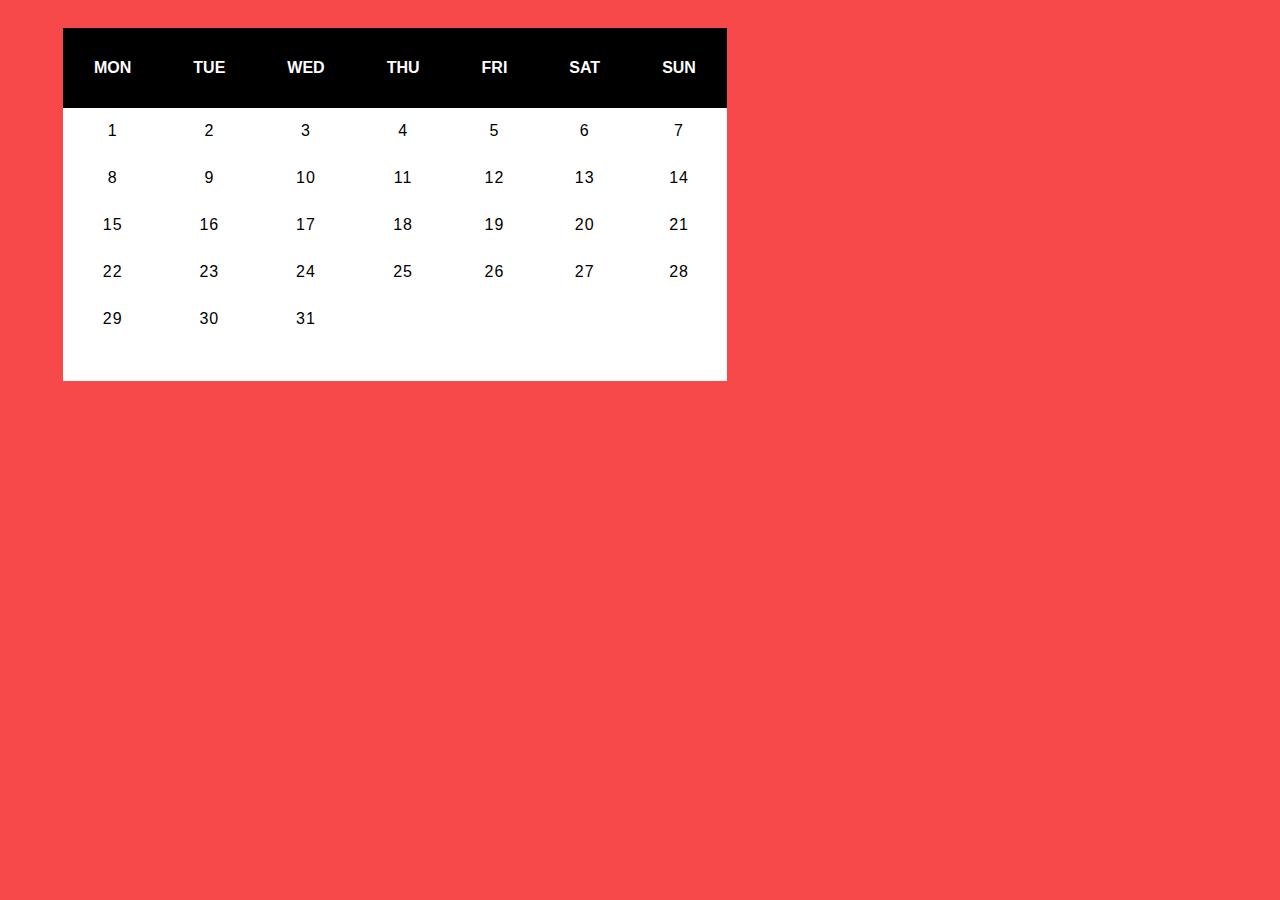
<file: Ejercicio0/ejercicio1.html>
<!DOCTYPE html>
<html lang="en">
  <head>
    <meta charset="UTF-8" />
    <meta name="viewport" content="width=device-width, initial-scale=1.0" />
    <title>Document</title>
  </head>
  <link rel="stylesheet" href="../Ejercicio1/css/style.css"/>
  <body>
    <table width="25%" border="0" cellpadding="0" cellspacing="0">
      <tr>
      <th>MON</th>
      <th>TUE</th>
      <th>WED</th>
      <th>THU</th>
      <th>FRI</th>
      <th>SAT</th>
      <th>SUN</th>
      </tr>
      <tr>
      <td>1</td>
      <td>2</td>
      <td>3</td>
      <td>4</td>
      <td>5</td>
      <td>6</td>
      <td>7</td>
      </tr>
      <tr>
      <td>8</td>
      <td>9</td>
      <td>10</td>
      <td>11</td>
      <td>12</td>
      <td>13</td>
      <td class="highlighted"></div>14</td>
      </tr>
      <tr>
      <td>15</td>
      <td>16</td>
      <td>17</td>
      <td>18</td>
      <td>19</td>
      <td>20</td>
      <td>21</td>
      </tr>
      <tr>
      <td>22</td>
      <td>23</td>
      <td>24</td>
      <td>25</td>
      <td>26</td>
      <td>27</td>
      <td>28</td>
      </tr>
      <tr>
      <td>29</td>
      <td>30</td>
      <td>31</td>
      <td></td>
      <td></td>
      <td></td>
      <td></td>
      </tr>
      <td></td>
      <td></td>
      <td></td>
      <td></td>
      <td></td>
      <td></td>
      <td></td>
      </table>
  </body>
</html>
</file>
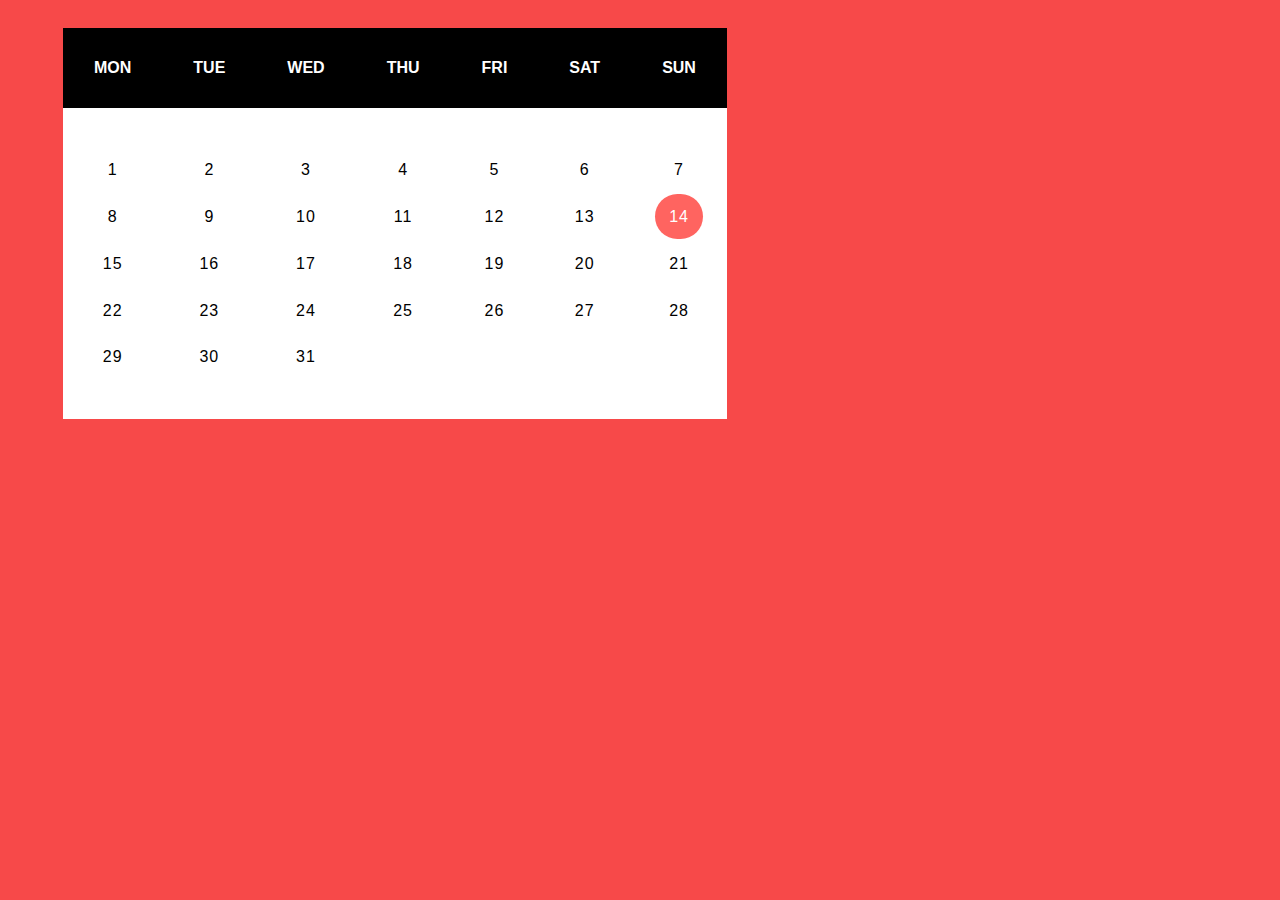
<file: Ejercicio1/ejercicio1.html>
<!DOCTYPE html>
<html lang="en">
  <head>
    <meta charset="UTF-8" />
    <meta name="viewport" content="width=device-width, initial-scale=1.0" />
    <title>Document</title>
  </head>
  <link rel="stylesheet" href="../Ejercicio1/css/style.css"/>
  <body>
    <div></div>
    <table width="25%" border="0" cellpadding="0" cellspacing="0">
      <tr>
      <th>MON</th>
      <th>TUE</th>
      <th>WED</th>
      <th>THU</th>
      <th>FRI</th>
      <th>SAT</th>
      <th>SUN</th>
      </tr>
      <tr>
        <td></td>
        <td></td>
        <td></td>
        <td></td>
        <td></td>
        <td></td>
        <td></td>
      </tr>
      <tr>
      <td>1</td>
      <td>2</td>
      <td>3</td>
      <td>4</td>
      <td>5</td>
      <td>6</td>
      <td>7</td>
      </tr>
      <tr>
      <td>8</td>
      <td>9</td>
      <td>10</td>
      <td>11</td>
      <td>12</td>
      <td>13</td>
      <td><span class="selected">14</span></td>
      </tr>
      <tr>
      <td>15</td>
      <td>16</td>
      <td>17</td>
      <td>18</td>
      <td>19</td>
      <td>20</td>
      <td>21</td>
      </tr>
      <tr>
      <td>22</td>
      <td>23</td>
      <td>24</td>
      <td>25</td>
      <td>26</td>
      <td>27</td>
      <td>28</td>
      </tr>
      <tr>
      <td>29</td>
      <td>30</td>
      <td>31</td>
      <td></td>
      <td></td>
      <td></td>
      <td></td>
      </tr>
      <td></td>
      <td></td>
      <td></td>
      <td></td>
      <td></td>
      <td></td>
      <td></td>
      </table>
  </body>
</html>
</file>
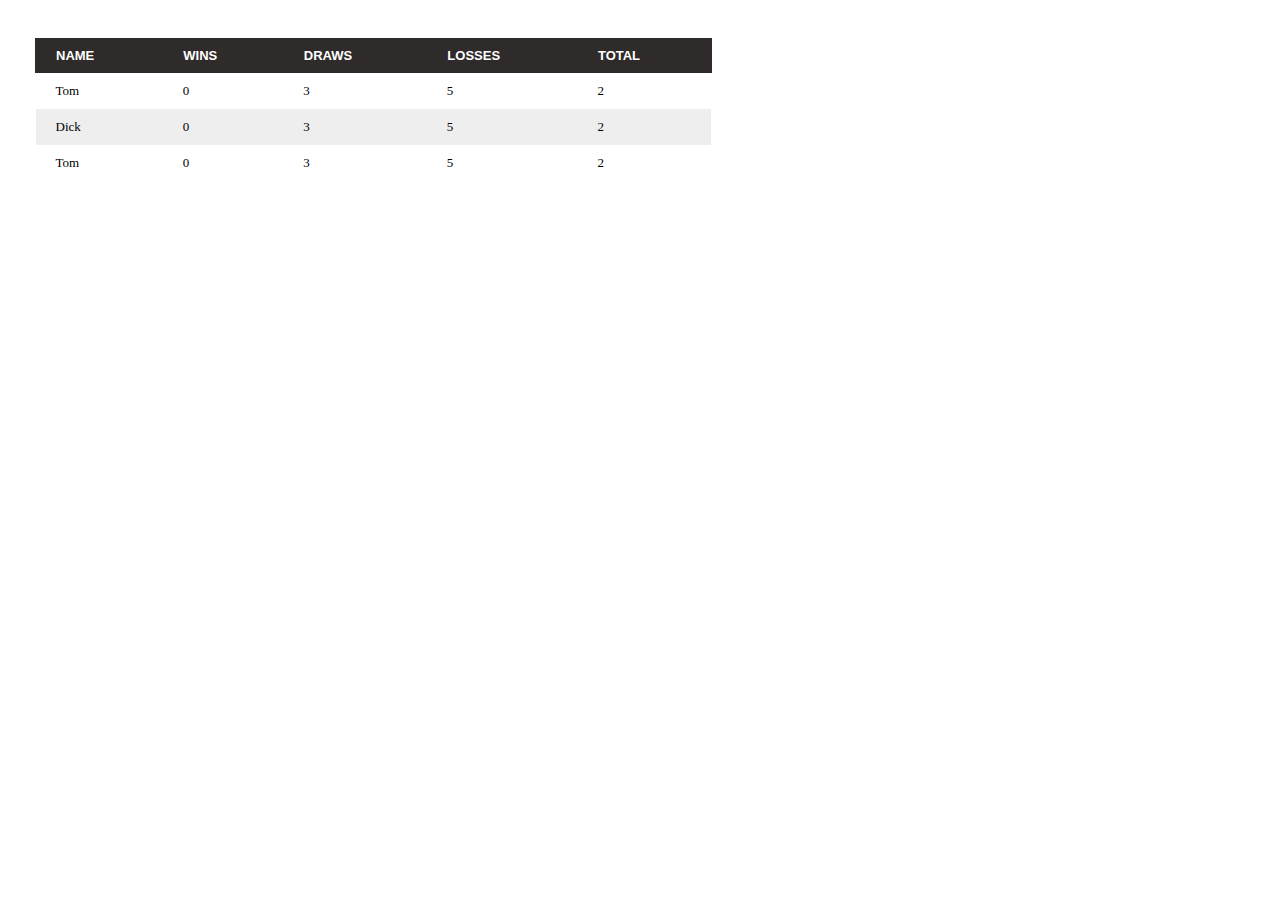
<file: Ejercicio2/ejercicio2.html>
<!DOCTYPE html>
<html lang="en">
  <head>
    <meta charset="UTF-8" />
    <meta name="viewport" content="width=device-width, initial-scale=1.0" />
    <title>Document</title>
  </head>
  <link rel="stylesheet" href="../Ejercicio2/css/style.css"/>
  <body>
    
<table width="25%" border="0" cellpadding="0" cellspacing="0">
  <tr>
    <th>NAME</th>
    <th>WINS</th>
    <th>DRAWS</th>
    <th>LOSSES</th>
    <th>TOTAL</th>
    
  </tr>
  <br>
  <tr>
    <td>Tom</td>
    <td>0</td>
    <td>3</td>
    <td>5</td>
   <td>2</td>
  </tr>
  <tr>
    <td>Dick</td>
    <td>0</td>
    <td>3</td>
    <td>5</td>
   <td>2</td>
   
  </tr>
  <td>Tom</td>
    <td>0</td>
    <td>3</td>
    <td>5</td>
   <td>2</td>
  <tr>
</table>
<br /><br />
  </body>
</html>
</file>
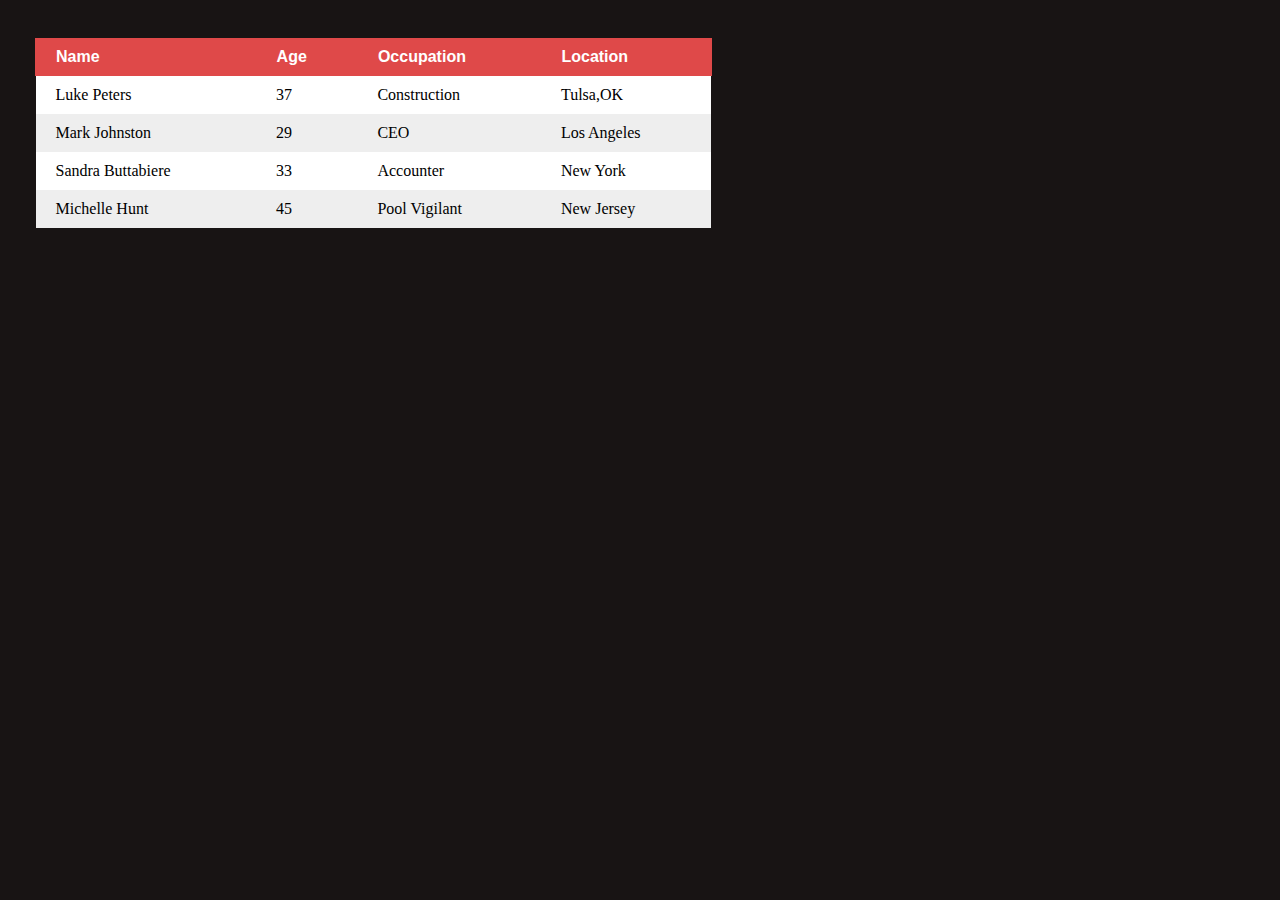
<file: Ejercicio3/ejercicio3.html>
<!DOCTYPE html>
<html lang="en">
  <head>
    <meta charset="UTF-8" />
    <meta name="viewport" content="width=device-width, initial-scale=1.0" />
    <title>Document</title>
    <link rel="stylesheet" href="../Ejercicio3/style.css" />
  </head>
  <body>
    <table width="25%" border="0" cellpadding="0" cellspacing="0">
      <tr>
        <th>Name</th>
        <th>Age</th>
        <th>Occupation</th>
        <th>Location</th>
      </tr>
      <br />
      <tr>
        <td>Luke Peters</td>
        <td>37</td>
        <td>Construction</td>
        <td>Tulsa,OK</td>
      </tr>
      <tr>
        <td>Mark Johnston</td>
        <td>29</td>
        <td>CEO</td>
        <td>Los Angeles</td>
      </tr>
      <tr>
        <td>Sandra Buttabiere</td>
        <td>33</td>
        <td>Accounter</td>
        <td>New York</td>
      </tr>
      <tr>
        <td>Michelle Hunt</td>
        <td>45</td>
        <td>Pool Vigilant</td>
        <td>New Jersey</td>
      </tr>
    </table>
    <br /><br />
  </body>
</html>
</file>
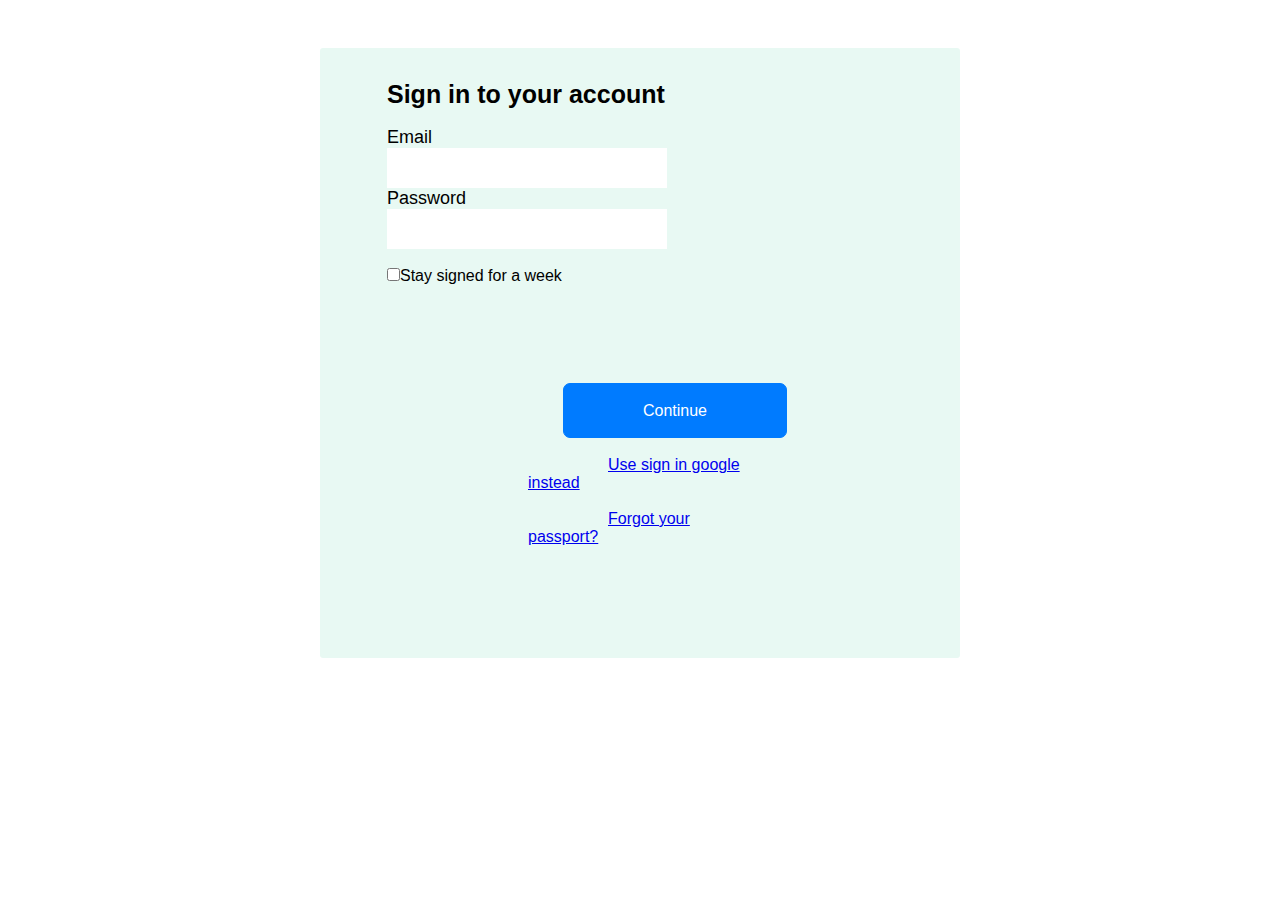
<file: Ejercicio4/ejercicio4.html>
<!DOCTYPE html>
<html lang="en">
  <head>
    <meta charset="UTF-8" />
    <meta name="viewport" content="width=device-width, initial-scale=1.0" />
    <title>Document</title>
    <link rel="stylesheet" href="../Ejercicio4/styles.css" />
  </head>
  <body>
    <div>
    <form
      action="/Ejercicios-css/Ejercicio4/ejercicio4.html"
      method="get"
    ></form>
    <h4>Sign in to your account</h4><br>
    <p>Email</p>
    <input type="text" label="text"/>
    <p>Password</p>
    <input type="text" label="text" /><br /><br />
    <input type="checkbox" name="text" id="text"/>Stay signed for a week
    <br><br>
    <div style="text-align: left;">
    <button class="mi-boton">Continue</button><br><br>
<a href="https://accounts.google.com/servicelogin?hl=en-gb"style="margin-left: 80px;">Use sign in google instead</a>
<br><br>
      <a href="https://accounts.google.com/servicelogin?hl=en-gb"style="margin-left: 80px;">Forgot your passport?</a>
    </div>
  </body>
</html>
</file>
<file: Ejercicio1/css/style.css>
body {
  background-color: rgb(247, 73, 73);
}
table {
  border: #ffffff 0px solid;
  border-collapse: separate;
  padding-top: 20px;
  padding-left: 55px;a
  padding-right: 20px;
}
th {
  border: rgb(255, 255, 255) 1px solid;
  font-family: "Gill Sans", "Gill Sans MT", Calibri, "Trebuchet MS", sans-serif;
  text-align: center;
  padding: 30px;
  border-color: rgb(0, 0, 0);
  background-color: rgb(0, 0, 0);
  color: #ffffff;
  width: 75%;
}
tr {
  background-color: rgb(255, 255, 255);
}
td {
  font-family: "Gill Sans", "Gill Sans MT", Calibri, "Trebuchet MS", sans-serif;
  text-align: center;
  font-size: medium;
  padding: 0.9em;
  border: 0px;
  letter-spacing: 1px;
  height: 10px;
  width: 75%;
}
h2 {
  font-family: "Gill Sans", "Gill Sans MT", Calibri, "Trebuchet MS", sans-serif;
  font-style: normal;
  font-size: x-large;
  text-align: left;
  padding: 15px;
}
td.active {
  background: $orange;
  color: $white;
  border-radius: $radius;
}

.selected {
  background-color: rgb(255, 100, 96);
  color: white;
  padding: 0.9em;
  border-radius: 1.4em;
}
</file>
<file: Ejercicio2/css/style.css>
body {
  background-color: rgb(255, 255, 255);
  margin: 15px 15px 10px 35px;
  padding-top: 5px;
}

table {
  border: #ffffff 0px solid;
  border-collapse: collapse;
  width: 55%;
  font-size: small;
  vertical-align: middle;
}
th {
  border: rgb(255, 255, 255) 1px solid;
  font-family: "Gill Sans", "Gill Sans MT", Calibri, "Trebuchet MS", sans-serif;
  text-align: left;
  padding-top: 9px;
  padding-bottom: 9px;
  padding-left: 20px;
  padding-right: 20px;
  border-color: rgb(48, 43, 43);
  background-color: rgb(48, 43, 43);
  color: #ffffff;
}
tr {
  background-color: rgb(255, 255, 255);
}

table tr:nth-child(3) {
  background-color: #eee;
}
table tr:nth-child(5) {
  background-color: #eee;
}
td {
  font-family:
  text-align: left;
  vertical-align: middle;
  padding-top: 10px;
  padding-bottom: 10px;
  padding-left: 20px;
  padding-right: 20px;
}
</file>
<file: Ejercicio3/style.css>
body {
    background-color: rgb(24, 20, 20);
    margin: 15px 15px 10px 35px;
    padding-top: 5px;
  }
  
  table {
    border: #ffffff 0px solid;
    border-collapse: collapse;
    width: 55%;
    font-size: medium;
    vertical-align: middle;
  }
  th {
    border: rgb(255, 255, 255) 1px solid;
    font-family: "Gill Sans", "Gill Sans MT", Calibri, "Trebuchet MS", sans-serif;
    text-align: left;
    padding-top: 9px;
    padding-bottom: 9px;
    padding-left: 20px;
    padding-right: 20px;
    border-color: rgb(223, 73, 73);
    background-color: rgb(223, 73, 73);
    color: #ffffff;
  }
  tr {
    background-color: rgb(255, 255, 255);
  }
  
  table tr:nth-child(3) {
    background-color: #eee;
  }
  table tr:nth-child(5) {
    background-color: #eee;
  }
  td {
    font-family:
    text-align: left;
    vertical-align: middle;
    padding-top: 10px;
    padding-bottom: 10px;
    padding-left: 20px;
    padding-right: 20px;
  }
</file>
<file: Ejercicio4/styles.css>
* {
  margin: 0;
  padding: 0;
  border: 0;
  box-sizing: border-box;
}
:root {
  font-size: 0.875;
}

body {
  background-color: rgb(255, 255, 255);
  font-size: medium;
  font-family: "Segoe UI", Tahoma, Geneva, Verdana, sans-serif;
}
div {
  background-color: rgb(232, 249, 243);
  width: 50%;
  margin: 3em auto;
  padding: 2em;
  border-radius: 0.2em;

}
h4 {
  font-family: "Segoe UI", Tahoma, Geneva, Verdana, sans-serif;
  font-size: 25px;
  padding-left: 35px;
}
table {
  border-color: black;
  border: 1px solid black;
}

p {
  font-family: "Segoe UI", Tahoma, Geneva, Verdana, sans-serif;
  font-size: 18px;
  padding-left: 35px;
}
input[type="text"] {
  margin-left: 35px; /* ajusta el valor del margen a tu preferencia */
  font-size: medium;
  width: 280px;
  height: 40px;
}

input[type="checkbox"] {
  margin-left: 35px; /* ajusta el valor del margen a tu preferencia */
  font-family: "Franklin Gothic Medium", "Arial Narrow", Arial, sans-serif;
  font-size: 111px;
}
.mi-boton {
  border: 1px solid #007bff; /* cambiar el borde */
  border-radius: 7px; /* cambiar la forma */
  background-color: #007bff; /* cambiar el color de fondo */
  color: #fff; /* cambiar el color del texto */
  font-size: 16px; /* cambiar el tamaño del texto */
  font-family: "Segoe UI", Tahoma, Geneva, Verdana, sans-serif;
  padding: .8em /* cambiar el espacio alrededor del texto */
  position: center; /* cambiar la posición */
  margin-left: 35px;
  width: 100%;
  height: 55px;
  text-align: center;
}
</file>
